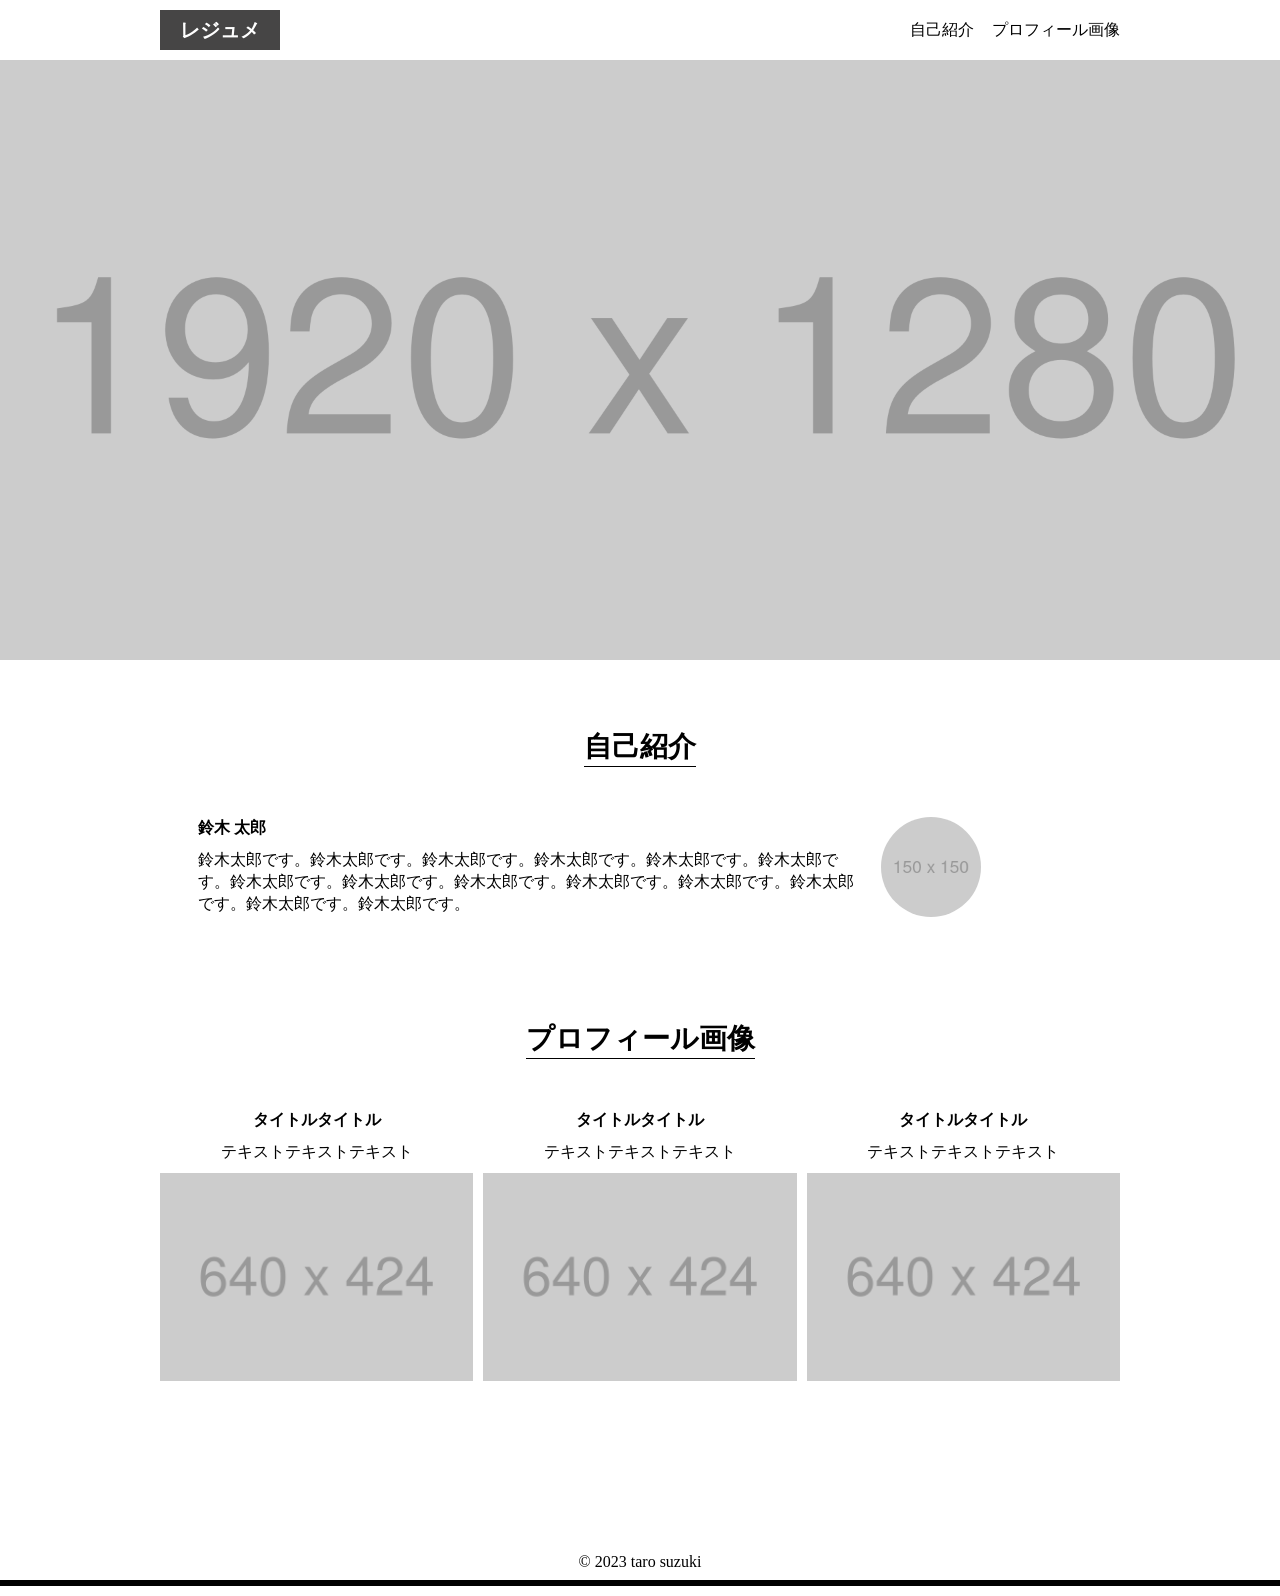
<file: html_css_output_beginner/index.html>
<!DOCTYPE html>
<html lang="en">
  <head>
    <meta charset="UTF-8" />
    <meta name="viewport" content="width=device-width, initial-scale=1.0" />
    <title>html-beginner</title>
    <link rel="stylesheet" href="./css/reset.css" />
    <link rel="stylesheet" href="./css/stylesheet.css" />
  </head>
  <body>
    <div class="container">
      <header>
        <h1>レジュメ</h1>
        <nav>
          <ul>
            <li><a href="#introduction">自己紹介</a></li>
            <li><a href="#profile">プロフィール画像</a></li>
          </ul>
        </nav>
      </header>

      <body>
        <div class="top-photo">
          <img src="images/topphoto.png" alt="メインイメージ画像" />
        </div>

        <section class="introduction" id="introduction">
          <h2>自己紹介</h2>
          <div class="intro_description">
            <p class="name">鈴木 太郎</p>
            <p class="text">
              鈴木太郎です。鈴木太郎です。鈴木太郎です。鈴木太郎です。鈴木太郎です。鈴木太郎です。鈴木太郎です。鈴木太郎です。鈴木太郎です。鈴木太郎です。鈴木太郎です。鈴木太郎です。鈴木太郎です。鈴木太郎です。
            </p>
          </div>
          <img src="images/introduction.png" alt="自己紹介用の写真" />
        </section>

        <section class="profile" id="profile">
          <h2>プロフィール画像</h2>
          <figure class="profile-article">
            <p class="name">タイトルタイトル</p>
            <p class="text">テキストテキストテキスト</p>
            <img src="images/profile.png" alt="プロフィール写真１枚目" />
          </figure>

          <figure class="profile-article">
            <p class="name">タイトルタイトル</p>
            <p class="text">テキストテキストテキスト</p>
            <img src="images/profile.png" alt="プロフィール写真２枚目" />
          </figure>

          <figure class="profile-article">
            <p class="name">タイトルタイトル</p>
            <p class="text">テキストテキストテキスト</p>
            <img src="images/profile.png" alt="プロフィール写真３枚目" />
          </figure>
        </section>

        <footer>© 2023 taro suzuki</footer>
      </body>
    </div>
  </body>
</html>
</file>
<file: html_css_output_beginner/css/stylesheet.css>
/* スマホ用画面 */

body {
  padding: 0 4%;
}

p {
  line-height: 22px;
}

.container {
  display: grid;
  grid-template-columns: 100%;
  margin: 0 auto;
  width: 100%;
}

header {
  display: flex;
  justify-content: space-between;
  margin: 10px 0;
  text-align: center;
}

h1 {
  background-color: #464545;
  color: #fff;
  font-size: 20px;
  height: 40px;
  line-height: 40px;
  width: 120px;
}

nav {
  padding-top: 5px;
  width: 210px;
}

nav ul {
  display: flex;
  justify-content: space-between;
  list-style-type: none;
  line-height: 30px;
}

nav ul a {
  color: inherit;
  text-decoration: none;
}

nav ul li:hover {
  background-color: #464545;
  color: #fff;
  font-size: 17px;
  font-weight: bold;
}

.top-photo {
  margin-bottom: 70px;
}

.top-photo img {
  height: 600px;
  margin-left: calc(50% - 50vw);
  object-fit: cover;
  object-position: 50% 50%;
  margin-left: calc(50% - 50vw);
  width: 100vw;
}

.introduction {
  margin-bottom: 100px;
  padding: 0 4%;
  text-align: center;
}

h2 {
  border-bottom: 1px solid #000;
  font-size: 28px;
  margin: 0 auto 50px auto;
  padding-bottom: 5px;
  width: fit-content;
}

.name {
  font-weight: bold;
  padding-bottom: 10px;
}

.text {
  padding-bottom: 10px;
}

.introduction img {
  border-radius: 50%;
  width: 25%;
}

.profile {
  text-align: center;
}

.profile-article {
  margin-bottom: 20px;
}

.profile img {
  width: 100%;
}

footer {
  border-bottom: 6px solid #000;
  margin-top: 150px;
  margin-bottom: 10px;
  margin-left: calc(50% - 50vw);
  padding-bottom: 10px;
  text-align: center;
  width: 100vw;
}

/* PC用設定 */
@media screen and (min-width: 600px) {
  .container {
    max-width: 960px;
  }

  .introduction {
    display: grid;
    grid-template-columns: 3fr 1fr;
    text-align: left;
  }

  .introduction h2 {
    grid-column: 1 / 5;
  }

  .introduction .text {
    grid-column: 1 / 4;
  }

  .introduction img {
    grid-column: 4;
    grid-column: 2 /4;
    height: 100px;
    margin-left: 20px;
    width: 100px;
  }

  .profile {
    display: grid;
    grid-template-columns: repeat(3, 1fr);
    gap: 0 10px;
  }

  .profile h2 {
    grid-column: 1 /4;
  }
}
</file>
